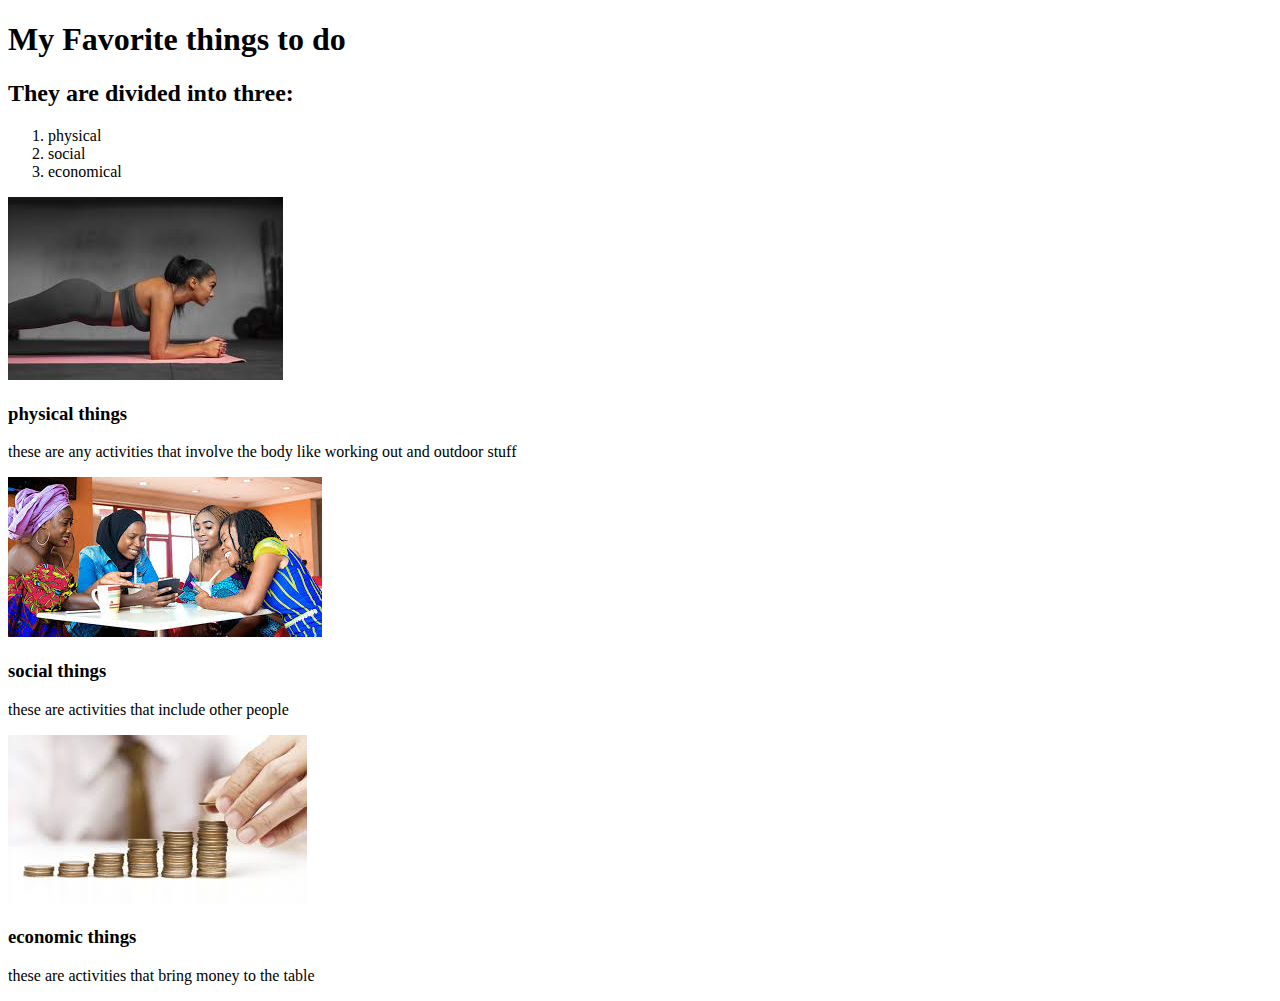
<file: index.html>
<!DOCTYPE html>
<html lang="en">
<head>
        <title>Document</title>
</head>
<body>
    <h1>My Favorite things to do</h1>
    <h2>They are divided into three:</h2>
    <ol>
        <li>physical</li>
        <li>social</li>
        <li>economical</li>
    </ol>
    <img src="images/workout.jpeg" alt="a lady doing exercise"> <h3> physical things</h3> 
    <p>these are any activities that involve the body like working out and outdoor stuff </p>

    <img src="images/friends.jpeg" alt="a group of friends laughing"> <h3>social things </h3> 
    <p>these are activities that include other people </p>

    <img src="images/money.jpeg" alt="a person counting money"> <h3>economic things</h3> 
    <p>these are activities that bring money to the table</p>

    
</body>
</html>
</file>
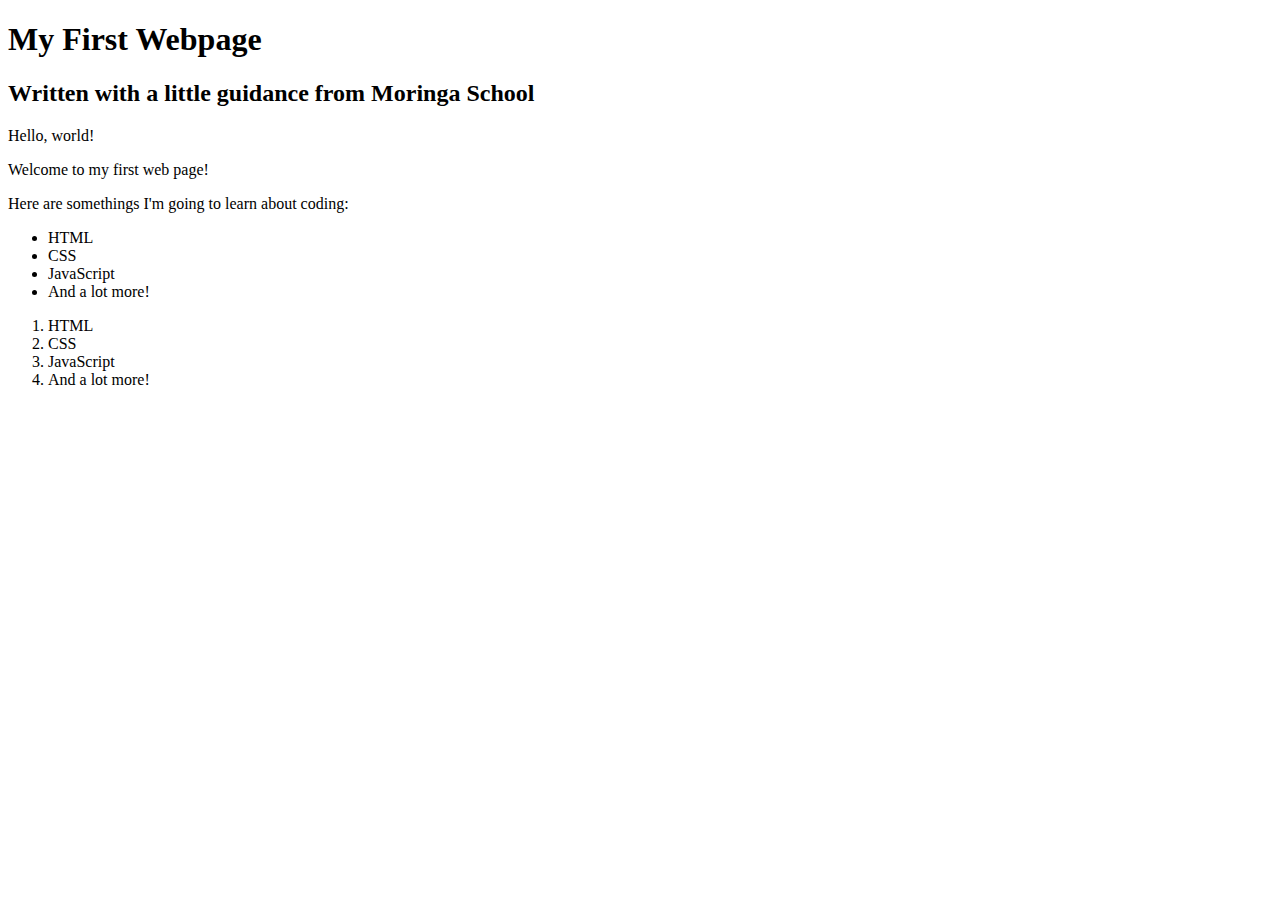
<file: my-first-webpage.html>
<!DOCTYPE html>
<html>
    <head>
        <title>My first Webpage!</title>
    </head>
    <body>
        <h1>My First Webpage</h1>
        <h2>Written with a little guidance from Moringa School</h2>

        <p>Hello, world!</p>
        <p>Welcome to my first web page!</p>

        <p>Here are somethings I'm going to learn about coding:</p>
        <ul>
            <li>HTML</li>
            <li>CSS</li>
            <li>JavaScript</li>
            <li>And a lot more!</li>
        </ul>
        <ol>
            <li>HTML</li>
            <li>CSS</li>
            <li>JavaScript</li>
            <li>And a lot more!</li>
        </ol>
    </body>
</html>
</file>
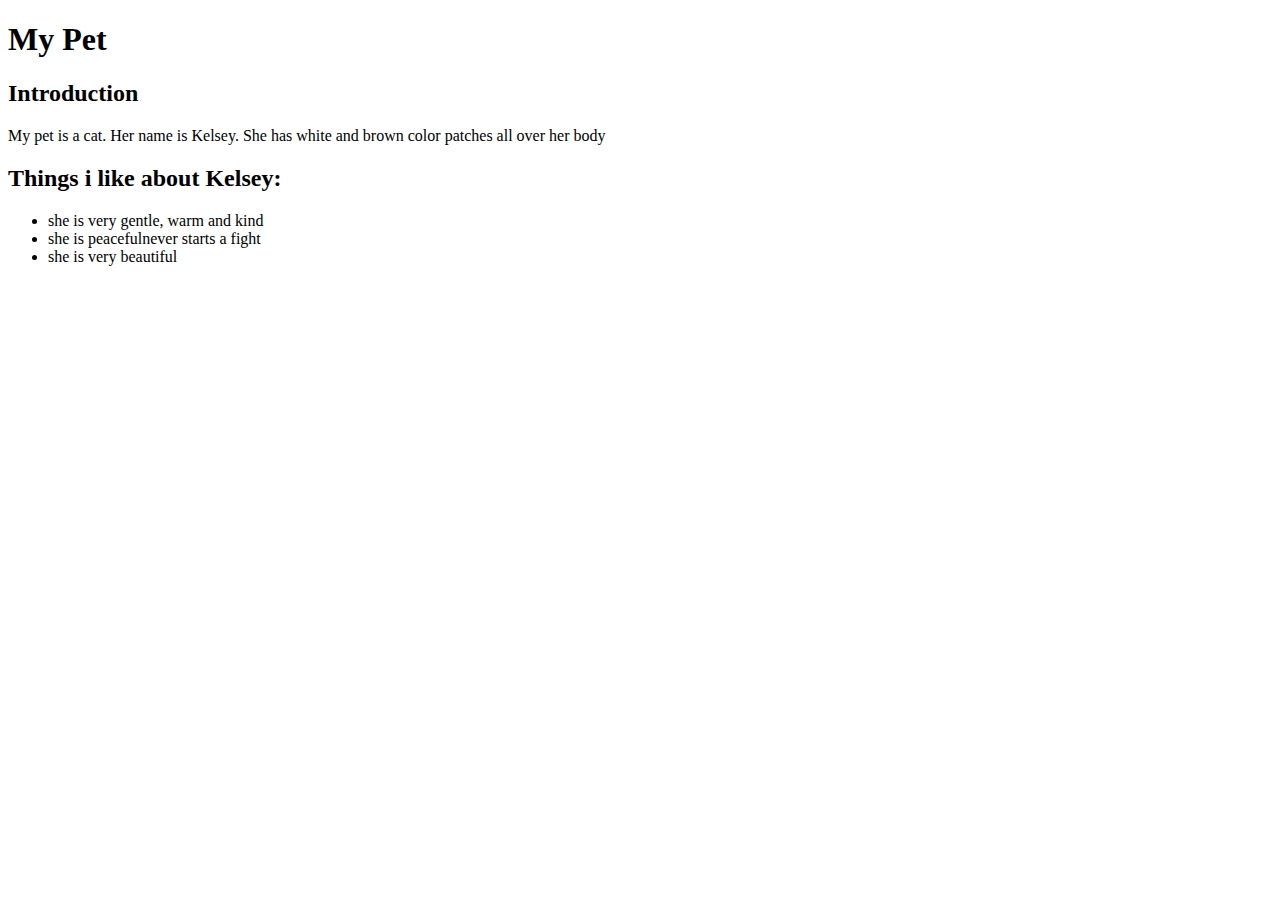
<file: my-pet/my-pet.html>
<!DOCTYPE html>
<html lang="en">
<head>   
    <title>Blog-my pet</title>
</head>
<body>
    <h1>My Pet</h1>
    <h2>Introduction</h2>
    <p>My pet is a cat. Her name is Kelsey. 
       She has white and brown color patches 
       all over her body</p>
    <h2>Things i like about Kelsey:</h2>
    <ul>
        <li>she is very gentle, warm and kind</li>
        <li>she is peacefulnever starts a fight</li>
        <li>she is very beautiful</li>
    </ul>   
</body>
</html>
</file>
